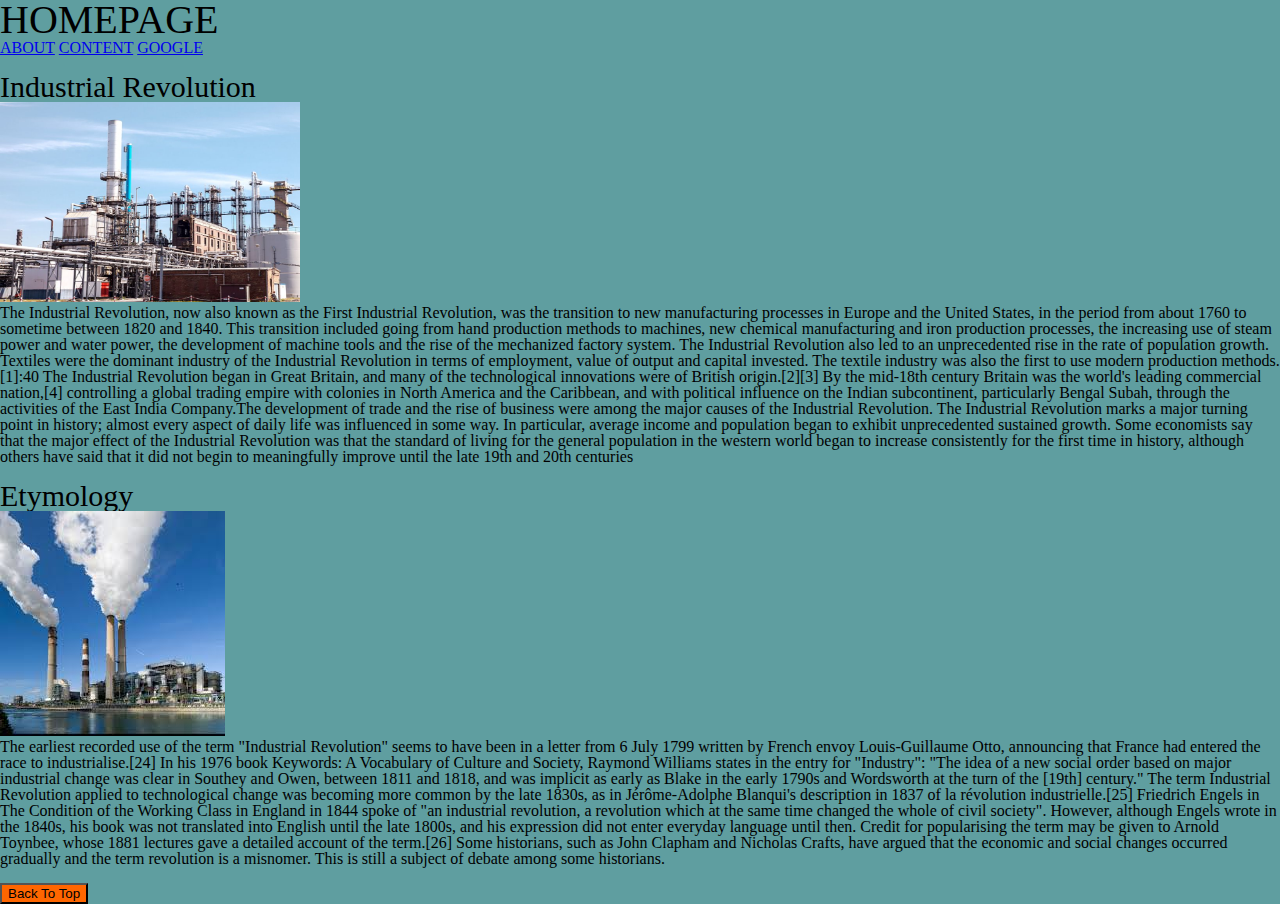
<file: exercise1/index.html>
<!DOCTYPE html>
<html lang="en">
	<head>
		<meta charset="utf-8">
		<link rel="stylesheet" type="text/css" href="assets/stylesheet/main.css">
		<title>Industrial Revolution</title>
	</head>
	<body class="q">
	<!-- HEADER -->
		<header>
			<h1 id="qw">HOMEPAGE</h1>
			<nav>
				<a href="about.html">ABOUT</a>
				<a href="content.html">CONTENT</a>
				<a href="https://www.google.com/"target="blank">GOOGLE</a>
			</nav>
		</header><br>
		<!-- MAIN -->
		<main>
			<section>
				<article>
					<header>
					<h2>Industrial Revolution</h2>
					<img src="assets/media/01.jpg" height="200px" width="300px" alt="">
					</header>
					<p>
						The Industrial Revolution, now also known as the First Industrial Revolution, was the transition to new manufacturing processes in Europe and the United States, in the period from about 1760 to sometime between 1820 and 1840. This transition included going from hand production methods to machines, new chemical manufacturing and iron production processes, the increasing use of steam power and water power, the development of machine tools and the rise of the mechanized factory system. The Industrial Revolution also led to an unprecedented rise in the rate of population growth.
           				Textiles were the dominant industry of the Industrial Revolution in terms of employment, value of output and capital invested. The textile industry was also the first to use modern production methods.[1]:40
      					The Industrial Revolution began in Great Britain, and many of the technological innovations were of British origin.[2][3] By the mid-18th century Britain was the world's leading commercial nation,[4] controlling a global trading empire with colonies in North America and the Caribbean, and with political influence on the Indian subcontinent, particularly Bengal Subah, through the activities of the East India Company.The development of trade and the rise of business were among the major causes of the Industrial Revolution.
						The Industrial Revolution marks a major turning point in history; almost every aspect of daily life was influenced in some way. In particular, average income and population began to exhibit unprecedented sustained growth. Some economists say that the major effect of the Industrial Revolution was that the standard of living for the general population in the western world began to increase consistently for the first time in history, although others have said that it did not begin to meaningfully improve until the late 19th and 20th centuries
					</p>
				</article>
			</section><br>
			<section>
				<article>
					<header>
					<h2>Etymology</h2>
					<img src="assets/media/02.jpg"alt="">
					</header>
					<p>
						The earliest recorded use of the term "Industrial Revolution" seems to have been in a letter from 6 July 1799 written by French envoy Louis-Guillaume Otto, announcing that France had entered the race to industrialise.[24] In his 1976 book Keywords: A Vocabulary of Culture and Society, Raymond Williams states in the entry for "Industry": "The idea of a new social order based on major industrial change was clear in Southey and Owen, between 1811 and 1818, and was implicit as early as Blake in the early 1790s and Wordsworth at the turn of the [19th] century." The term Industrial Revolution applied to technological change was becoming more common by the late 1830s, as in Jérôme-Adolphe Blanqui's description in 1837 of la révolution industrielle.[25] Friedrich Engels in The Condition of the Working Class in England in 1844 spoke of "an industrial revolution, a revolution which at the same time changed the whole of civil society". However, although Engels wrote in the 1840s, his book was not translated into English until the late 1800s, and his expression did not enter everyday language until then. Credit for popularising the term may be given to Arnold Toynbee, whose 1881 lectures gave a detailed account of the term.[26]
						Some historians, such as John Clapham and Nicholas Crafts, have argued that the economic and social changes occurred gradually and the term revolution is a misnomer. This is still a subject of debate among some historians.
					</p>
				</article>
			</section>
		</main><br>
	<!-- FOOTER -->
		<footer>
			<a href="#qw">
				<button>Back To Top</button>
			</a>

		</footer>
	</body>
</html>
</file>
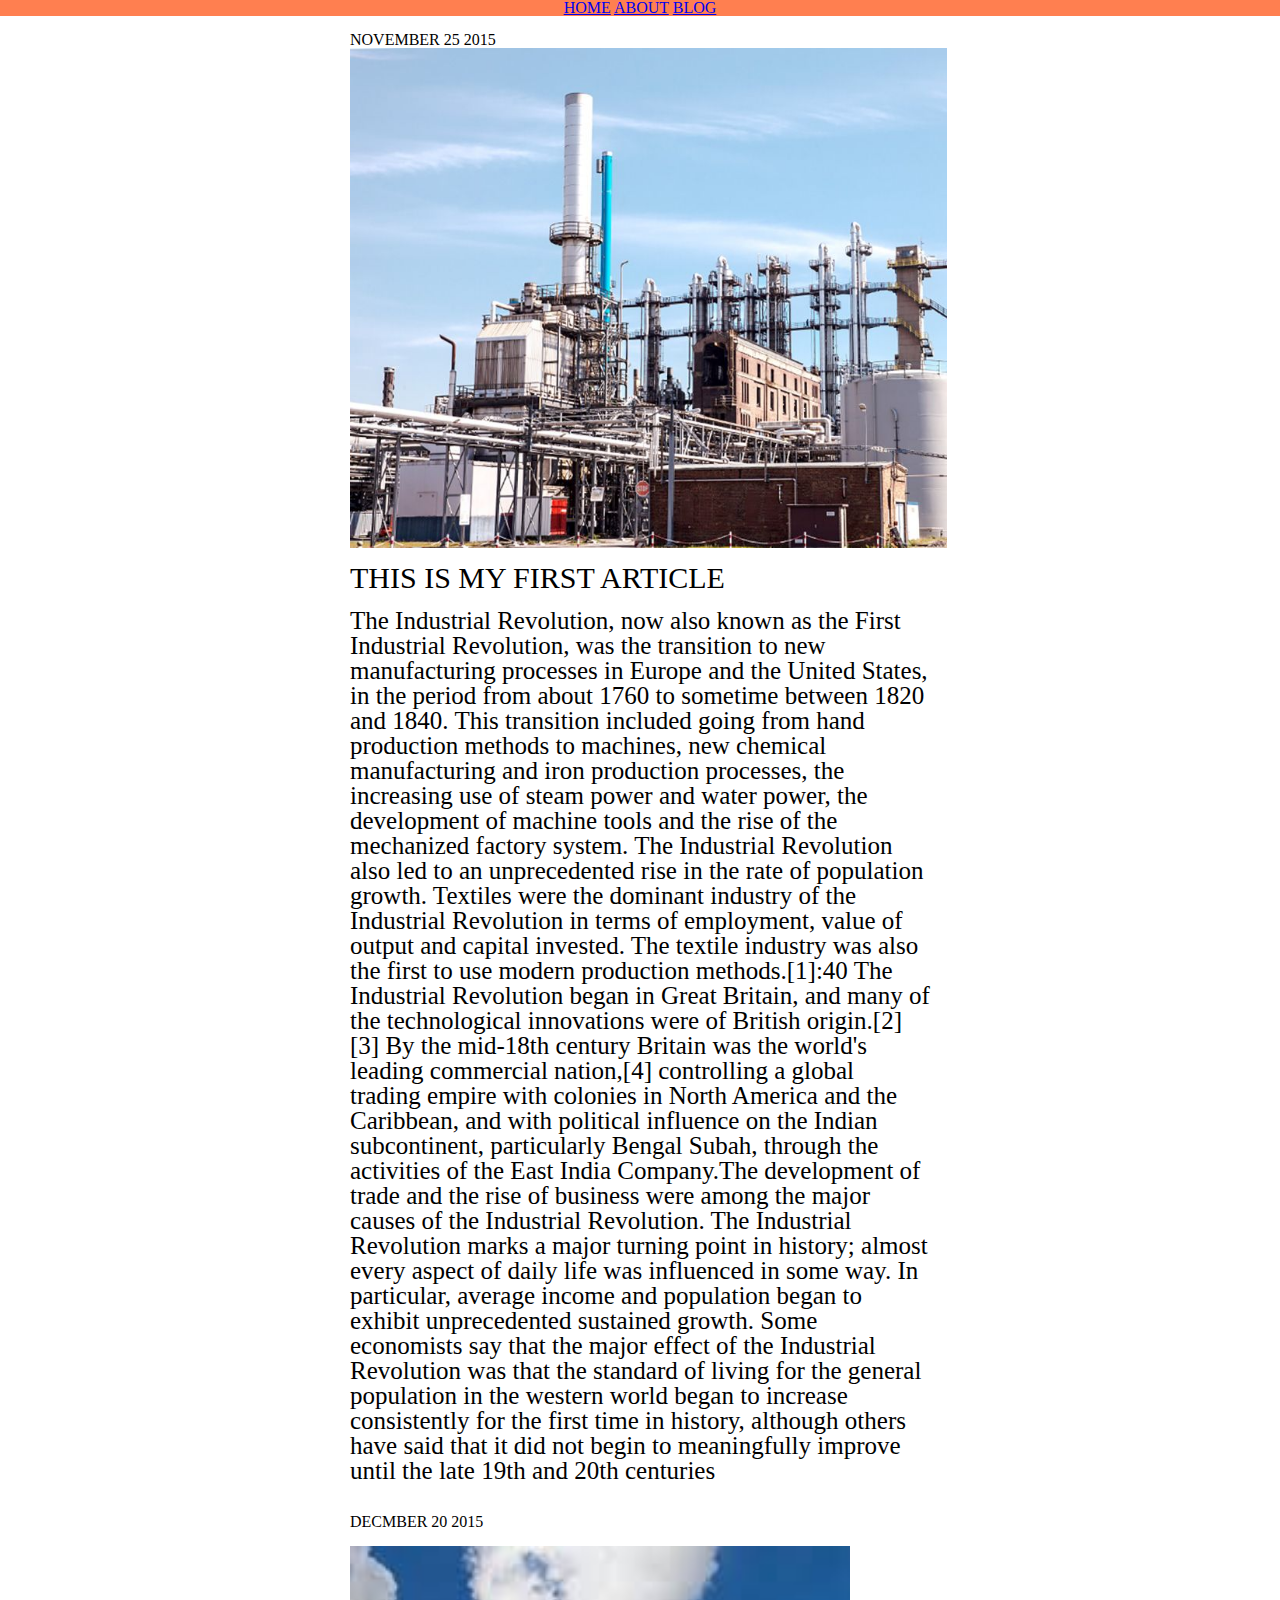
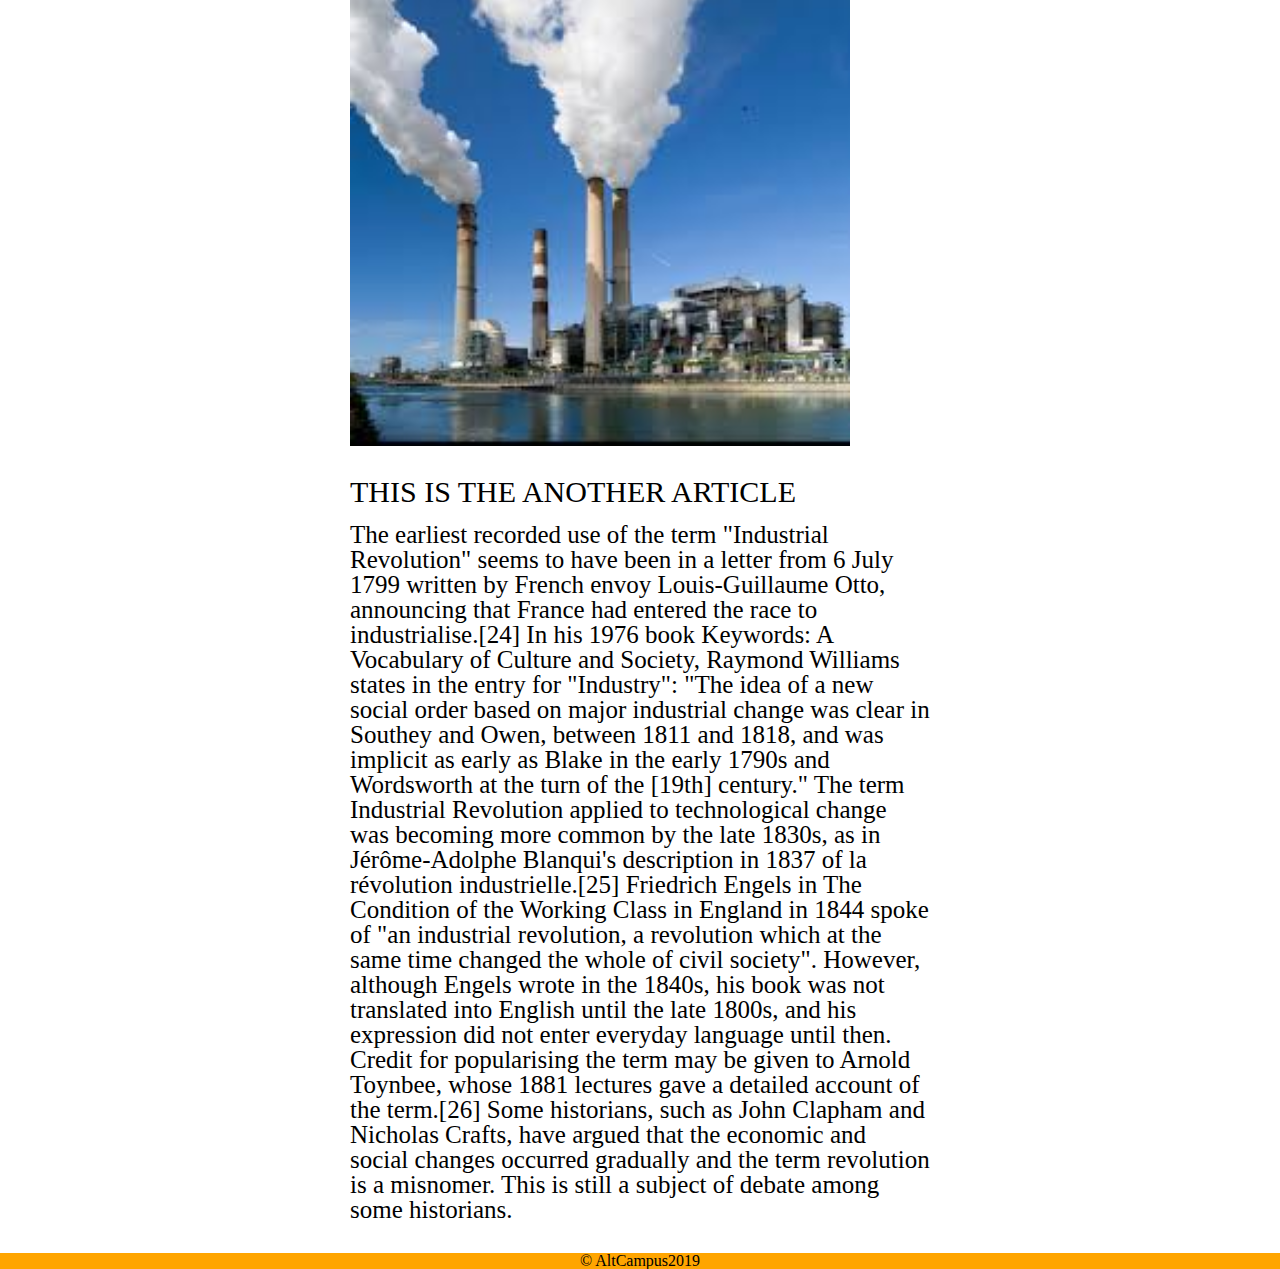
<file: project/index.html>
<!DOCTYPE html>
<html lang="en">
	<head>
		<meta charset="utf-8">
		<link rel="stylesheet" type="text/css" href="assets/stylesheet/main.css">
		<title>Industrial Revolution</title>
	</head>
	<body >
	<!-- HEADER -->
		<header class="as" align="center">
			<nav>
				<a href="index.html">HOME</a>
				<a href="about.html">ABOUT</a>
				<a href="https://www.google.com/"target="blank">BLOG</a>
			</nav>
		</header><br>
		<!-- MAIN -->
		<main>
			<div class="wrapper">
			<section>
				<article>
					
					<h3>NOVEMBER 25 2015</h3>
					<div class="image">
						<img class="img" src="assets/media/01.jpg" alt="">	
					</div>
					<h2>THIS IS MY FIRST ARTICLE</h2>
					</header>
					<p >
						The Industrial Revolution, now also known as the First Industrial Revolution, was the transition to new manufacturing processes in Europe and the United States, in the period from about 1760 to sometime between 1820 and 1840. This transition included going from hand production methods to machines, new chemical manufacturing and iron production processes, the increasing use of steam power and water power, the development of machine tools and the rise of the mechanized factory system. The Industrial Revolution also led to an unprecedented rise in the rate of population growth.
           				Textiles were the dominant industry of the Industrial Revolution in terms of employment, value of output and capital invested. The textile industry was also the first to use modern production methods.[1]:40
      					The Industrial Revolution began in Great Britain, and many of the technological innovations were of British origin.[2][3] By the mid-18th century Britain was the world's leading commercial nation,[4] controlling a global trading empire with colonies in North America and the Caribbean, and with political influence on the Indian subcontinent, particularly Bengal Subah, through the activities of the East India Company.The development of trade and the rise of business were among the major causes of the Industrial Revolution.
						The Industrial Revolution marks a major turning point in history; almost every aspect of daily life was influenced in some way. In particular, average income and population began to exhibit unprecedented sustained growth. Some economists say that the major effect of the Industrial Revolution was that the standard of living for the general population in the western world began to increase consistently for the first time in history, although others have said that it did not begin to meaningfully improve until the late 19th and 20th centuries
					</p>
				</article>
			</section><br>
			<section>
				<article>
					<header>
					<h3>DECMBER 20 2015</h3>
					<br>
					<div class="image">
						<img class="img" src="assets/media/02.jpg"alt="">
					</div>
					<br>
					<h2>THIS IS THE ANOTHER ARTICLE</h2>
					</header>
					<p>
						The earliest recorded use of the term "Industrial Revolution" seems to have been in a letter from 6 July 1799 written by French envoy Louis-Guillaume Otto, announcing that France had entered the race to industrialise.[24] In his 1976 book Keywords: A Vocabulary of Culture and Society, Raymond Williams states in the entry for "Industry": "The idea of a new social order based on major industrial change was clear in Southey and Owen, between 1811 and 1818, and was implicit as early as Blake in the early 1790s and Wordsworth at the turn of the [19th] century." The term Industrial Revolution applied to technological change was becoming more common by the late 1830s, as in Jérôme-Adolphe Blanqui's description in 1837 of la révolution industrielle.[25] Friedrich Engels in The Condition of the Working Class in England in 1844 spoke of "an industrial revolution, a revolution which at the same time changed the whole of civil society". However, although Engels wrote in the 1840s, his book was not translated into English until the late 1800s, and his expression did not enter everyday language until then. Credit for popularising the term may be given to Arnold Toynbee, whose 1881 lectures gave a detailed account of the term.[26]
						Some historians, such as John Clapham and Nicholas Crafts, have argued that the economic and social changes occurred gradually and the term revolution is a misnomer. This is still a subject of debate among some historians.
					</p>

				</article>
			</section>
			</div>
		</main><br>
	<!-- FOOTER -->
		<footer align="center">
			<small>&copy; AltCampus2019</small>
			

		</footer>
	</body>
</html>
</file>
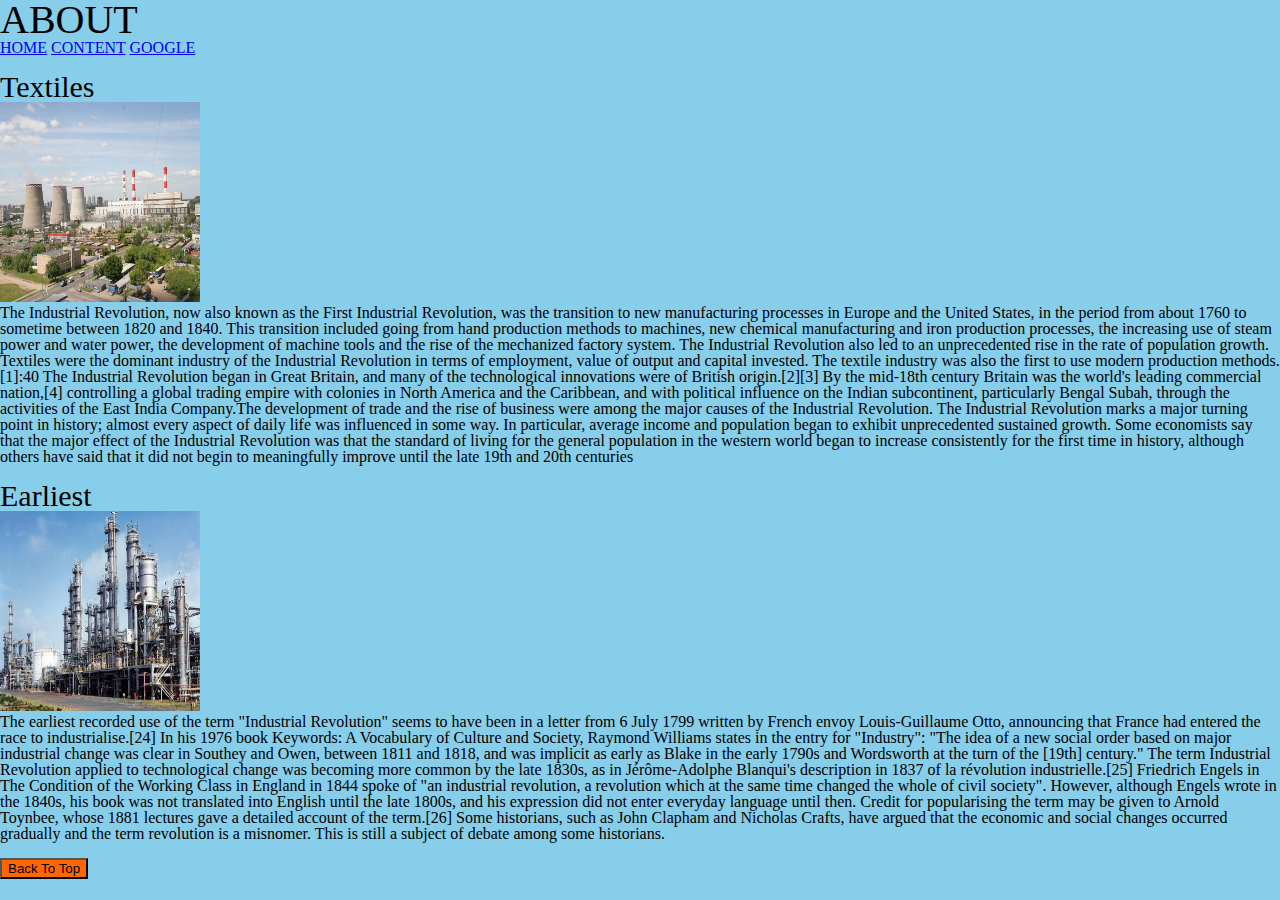
<file: exercise1/about.html>
<!DOCTYPE html>
<html lang="en">
	<head>
		<meta charset="utf-8">
		<link rel="stylesheet" type="text/css" href="assets/stylesheet/main.css">
		<title>Industrial Revolution</title>
	</head>
	<body class="w">
	<!-- HEADER -->
		<header>
			<h1 id="qw">ABOUT</h1>
			<nav>
				<a href="index.html">HOME</a>
				<a href="content.html">CONTENT</a>
				<a href="https://www.google.com/"target="blank">GOOGLE</a>
			</nav>
		</header><br>
		<!-- MAIN -->
		<main>
			<section>
				<article>
					<header>
					<h2>Textiles</h2>
					<img src="assets/media/03.jpg " height="200px" width="200px" alt="">
					</header>
					<p>
						The Industrial Revolution, now also known as the First Industrial Revolution, was the transition to new manufacturing processes in Europe and the United States, in the period from about 1760 to sometime between 1820 and 1840. This transition included going from hand production methods to machines, new chemical manufacturing and iron production processes, the increasing use of steam power and water power, the development of machine tools and the rise of the mechanized factory system. The Industrial Revolution also led to an unprecedented rise in the rate of population growth.
           				Textiles were the dominant industry of the Industrial Revolution in terms of employment, value of output and capital invested. The textile industry was also the first to use modern production methods.[1]:40
      					The Industrial Revolution began in Great Britain, and many of the technological innovations were of British origin.[2][3] By the mid-18th century Britain was the world's leading commercial nation,[4] controlling a global trading empire with colonies in North America and the Caribbean, and with political influence on the Indian subcontinent, particularly Bengal Subah, through the activities of the East India Company.The development of trade and the rise of business were among the major causes of the Industrial Revolution.
						The Industrial Revolution marks a major turning point in history; almost every aspect of daily life was influenced in some way. In particular, average income and population began to exhibit unprecedented sustained growth. Some economists say that the major effect of the Industrial Revolution was that the standard of living for the general population in the western world began to increase consistently for the first time in history, although others have said that it did not begin to meaningfully improve until the late 19th and 20th centuries
					</p>
				</article>
			</section><br>
			<section>
				<article>
					<header>
					<h2>Earliest</h2>
					<img src="assets/media/04.jpg" height="200px" width="200px" alt="">
					</header>
					<p>
						The earliest recorded use of the term "Industrial Revolution" seems to have been in a letter from 6 July 1799 written by French envoy Louis-Guillaume Otto, announcing that France had entered the race to industrialise.[24] In his 1976 book Keywords: A Vocabulary of Culture and Society, Raymond Williams states in the entry for "Industry": "The idea of a new social order based on major industrial change was clear in Southey and Owen, between 1811 and 1818, and was implicit as early as Blake in the early 1790s and Wordsworth at the turn of the [19th] century." The term Industrial Revolution applied to technological change was becoming more common by the late 1830s, as in Jérôme-Adolphe Blanqui's description in 1837 of la révolution industrielle.[25] Friedrich Engels in The Condition of the Working Class in England in 1844 spoke of "an industrial revolution, a revolution which at the same time changed the whole of civil society". However, although Engels wrote in the 1840s, his book was not translated into English until the late 1800s, and his expression did not enter everyday language until then. Credit for popularising the term may be given to Arnold Toynbee, whose 1881 lectures gave a detailed account of the term.[26]
						Some historians, such as John Clapham and Nicholas Crafts, have argued that the economic and social changes occurred gradually and the term revolution is a misnomer. This is still a subject of debate among some historians.
					</p>
				</article>
			</section>
		</main><br>
	<!-- FOOTER -->
		<footer>
			<a href="#qw">
				<button>Back To Top</button>
			</a>

		</footer>
	</body>
</html>
</file>
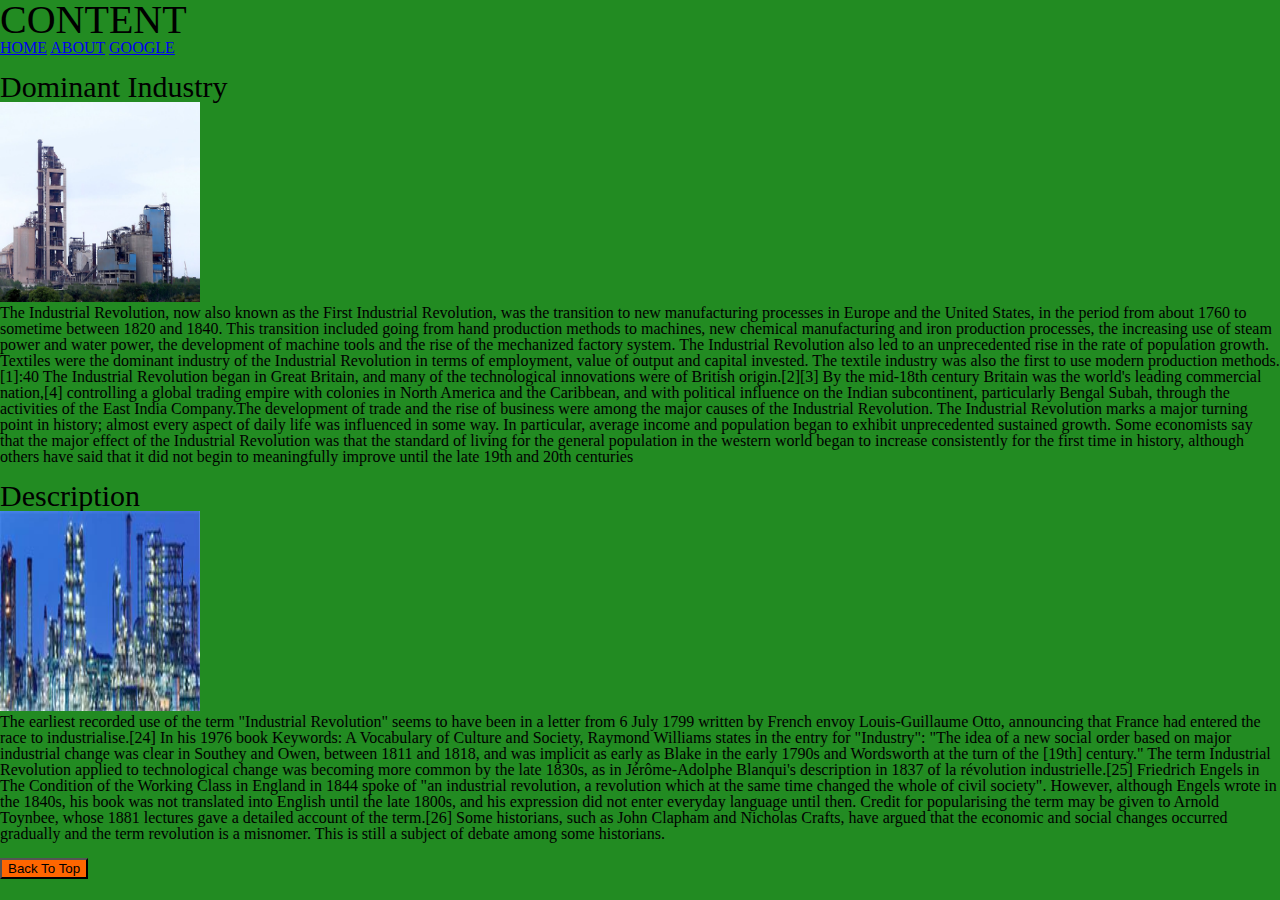
<file: exercise1/content.html>
<!DOCTYPE html>
<html lang="en">
	<head>
		<meta charset="utf-8">
		<link rel="stylesheet" type="text/css" href="assets/stylesheet/main.css">
		<title>Industrial Revolution</title>
	</head>
	<body class="e">
	<!-- HEADER -->
		<header>
			<h1 id="qw">CONTENT</h1>
			<nav>
				<a href="index.html">HOME</a>
				<a href="about.html">ABOUT</a>
				<a href="https://www.google.com/"target="blank">GOOGLE</a>
			</nav>
		</header><br>
		<!-- MAIN -->
		<main>
			<section>
				<article>
					<header>
					<h2>Dominant Industry</h2>
					<img src="assets/media/05.jpg"height="200px" width="200px" alt="">
					</header>
					<p>
						The Industrial Revolution, now also known as the First Industrial Revolution, was the transition to new manufacturing processes in Europe and the United States, in the period from about 1760 to sometime between 1820 and 1840. This transition included going from hand production methods to machines, new chemical manufacturing and iron production processes, the increasing use of steam power and water power, the development of machine tools and the rise of the mechanized factory system. The Industrial Revolution also led to an unprecedented rise in the rate of population growth.
           				Textiles were the dominant industry of the Industrial Revolution in terms of employment, value of output and capital invested. The textile industry was also the first to use modern production methods.[1]:40
      					The Industrial Revolution began in Great Britain, and many of the technological innovations were of British origin.[2][3] By the mid-18th century Britain was the world's leading commercial nation,[4] controlling a global trading empire with colonies in North America and the Caribbean, and with political influence on the Indian subcontinent, particularly Bengal Subah, through the activities of the East India Company.The development of trade and the rise of business were among the major causes of the Industrial Revolution.
						The Industrial Revolution marks a major turning point in history; almost every aspect of daily life was influenced in some way. In particular, average income and population began to exhibit unprecedented sustained growth. Some economists say that the major effect of the Industrial Revolution was that the standard of living for the general population in the western world began to increase consistently for the first time in history, although others have said that it did not begin to meaningfully improve until the late 19th and 20th centuries
					</p>
				</article>
			</section><br>
			<section>
				<article>
					<header>
					<h2>Description</h2>
					<img src= "assets/media/06.jpg"height="200px" width="200px" alt="">
					</header>
					<p>
						The earliest recorded use of the term "Industrial Revolution" seems to have been in a letter from 6 July 1799 written by French envoy Louis-Guillaume Otto, announcing that France had entered the race to industrialise.[24] In his 1976 book Keywords: A Vocabulary of Culture and Society, Raymond Williams states in the entry for "Industry": "The idea of a new social order based on major industrial change was clear in Southey and Owen, between 1811 and 1818, and was implicit as early as Blake in the early 1790s and Wordsworth at the turn of the [19th] century." The term Industrial Revolution applied to technological change was becoming more common by the late 1830s, as in Jérôme-Adolphe Blanqui's description in 1837 of la révolution industrielle.[25] Friedrich Engels in The Condition of the Working Class in England in 1844 spoke of "an industrial revolution, a revolution which at the same time changed the whole of civil society". However, although Engels wrote in the 1840s, his book was not translated into English until the late 1800s, and his expression did not enter everyday language until then. Credit for popularising the term may be given to Arnold Toynbee, whose 1881 lectures gave a detailed account of the term.[26]
						Some historians, such as John Clapham and Nicholas Crafts, have argued that the economic and social changes occurred gradually and the term revolution is a misnomer. This is still a subject of debate among some historians.
					</p>
				</article>
			</section>
		</main><br>
	<!-- FOOTER -->
		<footer>
			<a href="#qw">
				<button>Back To Top</button>
			</a>

		</footer>
	</body>
</html>
</file>
<file: exercise1/assets/stylesheet/main.css>
/* http://meyerweb.com/eric/tools/css/reset/
   v2.0 | 20110126
   License: none (public domain)
*/

html, body, div, span, applet, object, iframe,
h1, h2, h3, h4, h5, h6, p, blockquote, pre,
a, abbr, acronym, address, big, cite, code,
del, dfn, em, img, ins, kbd, q, s, samp,
small, strike, strong, sub, sup, tt, var,
b, u, i, center,
dl, dt, dd, ol, ul, li,
fieldset, form, label, legend,
table, caption, tbody, tfoot, thead, tr, th, td,
article, aside, canvas, details, embed,
figure, figcaption, footer, header, hgroup,
menu, nav, output, ruby, section, summary,
time, mark, audio, video {
    margin: 0;
    padding: 0;
    border: 0;
    font-size: 100%;
    font: inherit;
    vertical-align: baseline;
}
/* HTML5 display-role reset for older browsers */
article, aside, details, figcaption, figure,
footer, header, hgroup, menu, nav, section {
    display: block;
}
body {
    line-height: 1;
}
ol, ul {
    list-style: none;
}
blockquote, q {
    quotes: none;
}
blockquote:before, blockquote:after,
q:before, q:after {
    content: '';
    content: none;
}
table {
    border-collapse: collapse;
    border-spacing: 0;
}
h1{
    font-size: 40px;
}
h2{
    font-size: 30px;
}
button{
    background: #ff6600;
}
.q{
    background: #5F9EA0
}
.w{
    background: #87CEEB
}
.e{
    background: #228B22
}
</file>
<file: project/assets/stylesheet/main.css>
/* http://meyerweb.com/eric/tools/css/reset/
   v2.0 | 20110126
   License: none (public domain)
*/

html, body, div, span, applet, object, iframe,
h1, h2, h3, h4, h5, h6, p, blockquote, pre,
a, abbr, acronym, address, big, cite, code,
del, dfn, em, img, ins, kbd, q, s, samp,
small, strike, strong, sub, sup, tt, var,
b, u, i, center,
dl, dt, dd, ol, ul, li,
fieldset, form, label, legend,
table, caption, tbody, tfoot, thead, tr, th, td,
article, aside, canvas, details, embed,
figure, figcaption, footer, header, hgroup,
menu, nav, output, ruby, section, summary,
time, mark, audio, video {
    margin: 0;
    padding: 0;
    border: 0;
    font-size: 100%;
    font: inherit;
    vertical-align: baseline;
}
/* HTML5 display-role reset for older browsers */
article, aside, details, figcaption, figure,
footer, header, hgroup, menu, nav, section {
    display: block;
}
body {
    line-height: 1;
}
ol, ul {
    list-style: none;
}
blockquote, q {
    quotes: none;
}
blockquote:before, blockquote:after,
q:before, q:after {
    content: '';
    content: none;
}
table {
    border-collapse: collapse;
    border-spacing: 0;
}
h1{
    font-size: 40px;
}
h2{
    font-size: 30px;
    margin: 15px 0;
}
.image{
    height: 500px;
}
.img{
    height: 100%;
    margin: 0 auto;
}
.as{
    background: #FF7F50;
}
.wrapper{
    margin: 0 350px;
}
footer{background: #FFA500}
p{
    font-size: 25px;
    margin: 15px 0;
}
</file>
